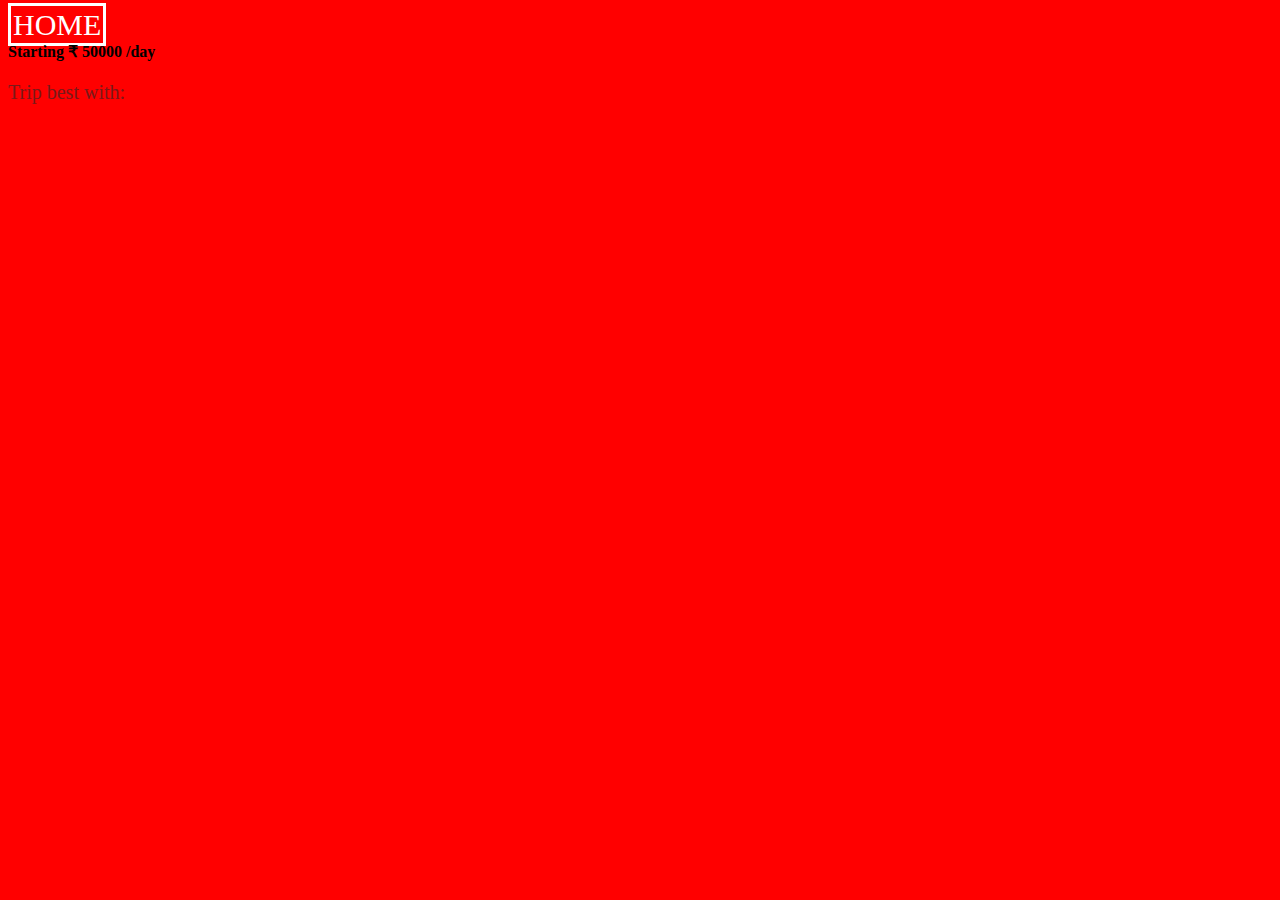
<file: button.html>
<!DOCTYPE html>
<html>
    <head>
        <style>
            body{background-color: red;}
            
            #button{ height: 33px; width: 90px; border: 3px solid rgb(255, 255, 255); background-color: red;
             padding: 2px;text-align: center;font-size: 30px;text-decoration: none; color: white;} 
             #button:hover{ background-color: white;color: red; border-bottom-color: red; margin-top: 40px;}
             .but{ margin-left: 100px; margin-left: 200px;} 
             #inf{ color: rgb(121, 26, 26); font-size: 20px;}
             #inf:hover{color: rgb(88, 24, 24);font-size: 25px; }

        </style>
    </head>
<body>
    
        <div class="byt">
                <a href="#button" id="button">HOME</a>
        </div>
        <div class="mon">
            <b><pstyle="color: black; font-size: 40px;">Starting &#8377 50000 /day</p></b>
        </div>

        <div id="inf">
            <p>Trip best with:<FORTUNER,THAR./p>
        </div>


</body>
</html>
</file>
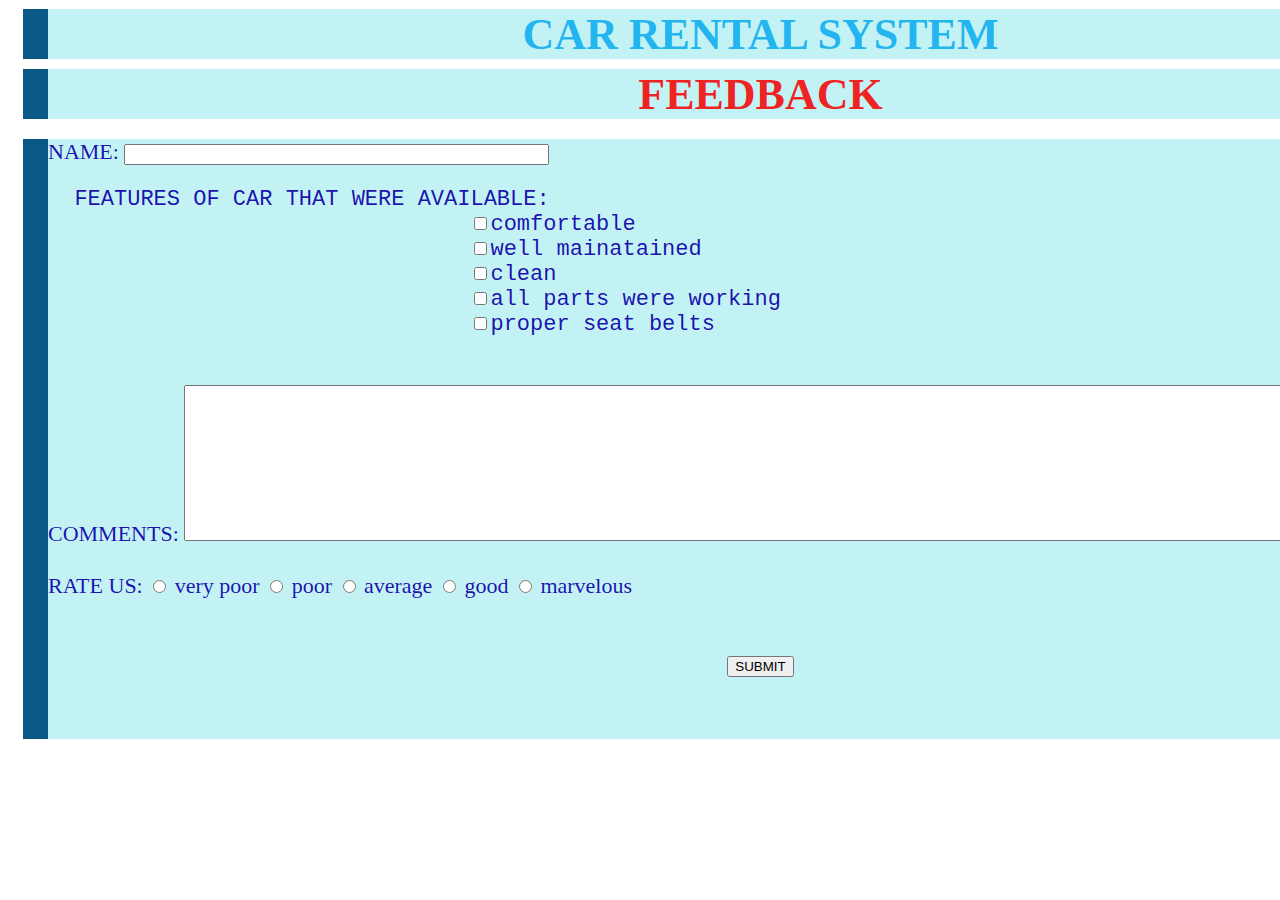
<file: feedback.html>
<!DOCTYPE html>
<html><meta name="viewport" content="width=device-width, initial-scale=1.0">
    <head>
        <title>feedback</title>
            <script>
                function thanks()
                { 
                 
                 if(document.getElementById("t1").value=="")
                {alert("please enter your name");}
                
                alert("THANK YOU FOR  YOUR FEEDBACK");
                 
                }
               


            </script>
        <style>
            .top{ position: relative;background-color:rgba(174, 238, 240, 0.747);text-align: center;border-left:25px solid rgb(10, 88, 133);
            margin-bottom:9px;margin-left: 15px;margin-top:-20px ;font-size: 22px;color: rgba(29, 180, 240, 0.993); height: 50px;width:1425px;
            border-right:25px solid rgb(10, 88, 133);}
            .op
           {position: relative;background-color: rgba(174, 238, 240, 0.747);text-align: center;border-left:25px solid rgb(10, 88, 133);
            margin-bottom:9px;margin-left: 15px;margin-top:-20px ;font-size: 22px;color: rgba(240, 29, 29, 0.993); height: 50px;width:1425px;
            border-right:25px solid rgb(10, 88, 133);}
            .t{
                position: relative;background-color:rgba(174, 238, 240, 0.747);border-left:25px solid rgb(10, 88, 133);
            margin-left: 15px; margin-top:20px ;font-size: 22px;color: rgba(24, 13, 173, 0.993); height: 600px;width:1425px;
            border-right:25px solid rgb(10, 88, 133);
            }
          
        </style>
    </head>
    <body>
        <div class="top">
            <h1>CAR RENTAL SYSTEM</h1>
        </div>
        <div class="op">
                <h1>FEEDBACK</h1>
            </div>
            <div class="t">
                    <label>  NAME:</label>
                    <input type="text" name="name" id="t1" size="50" height="50" /> 
                      
                        <br>
                       
                     <pre> <label> FEATURES OF CAR THAT WERE AVAILABLE: </label>
                                <input type="checkbox" name="com">comfortable
                                <input type="checkbox" name="m">well mainatained
                                <input type="checkbox" name="n">clean
                                <input type="checkbox" name="e">all parts were working
                                <input type="checkbox" name="r">proper seat belts</pre>
                                 <br>
                                <label>COMMENTS:</label> 
                                <textarea rows="10" cols="150"> 
                                  </textarea>
                                  <br> 
                                  <br>
                                  <label>RATE US:</label>
                                     <input type="radio" name="ru" id = "option1" value="a" >  very poor
                                     <input type="radio" name="ru" id = "option2" value="a"> poor
                                     <input type="radio" name="ru" id = "option3" value="a"> average
                                     <input type="radio" name="ru" id = "option4" value="a"> good
                                     <input type="radio" name="ru" id = "option5" value="a"> marvelous
                                     <br>
                                     <br>
                                     <br>
                                   <center>  <button type="button" onclick="thanks()" >SUBMIT </button></center>
         
    
            </div>
                
            

                
        
    </body>
</html>
</file>
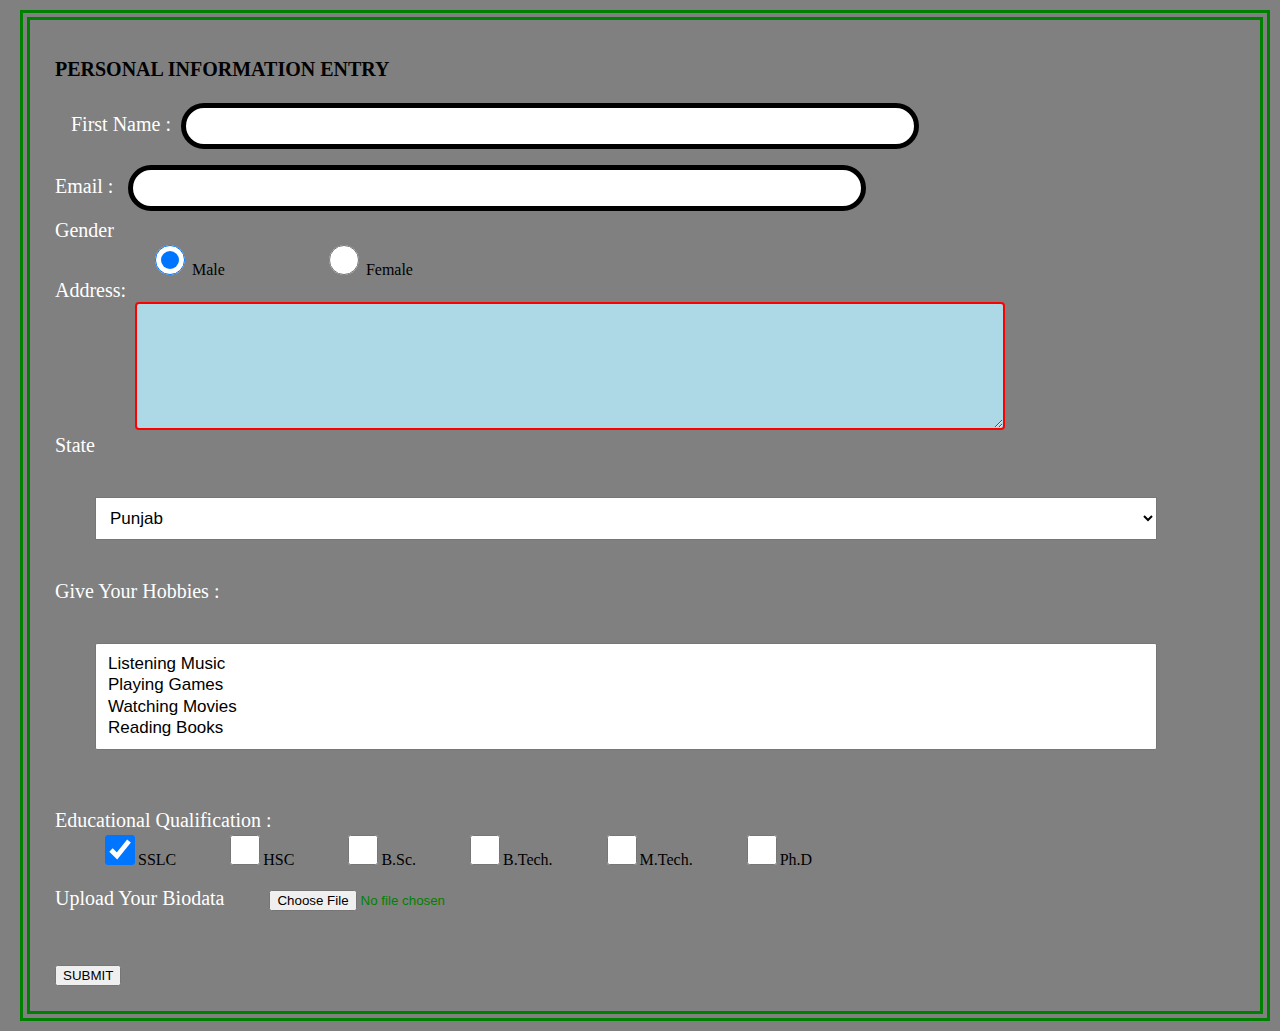
<file: Form200319.html>
<!DOCTYPE html>

<html>
<head>
    <link rel="stylesheet" href="css2.css">
    <script src="jsprog1.js"></script>
</head>

<body>
<h1>PERSONAL INFORMATION ENTRY</h1>

<form>
    <label>First Name :</label><input type="TEXT" name="name"><br>

    <label>Email : </label>  <input type="email" name="mailid"> </br>
    
    <label>Gender </label> <br>
    <input type="radio" name="gender" id = "option1" value="male" checked> Male
    <input type="radio" name="gender" id = "option2" value="female"> Female
    
    <br>
    <label>Address:</label> <br>
    <textarea rows="4" cols="50"> 
    </textarea>  <br>

    <label>State </label><br>
    <select id="state" name="state">
      <option value="Punjab">Punjab</option>
      <option value="Uttar Pradesh">Uttar Pradesh</option>
      <option value="Bihar">Bihar</option>
      <option value="AndraPradesh">Andra Pradesh</option>
    </select> <br>

     <label>Give Your Hobbies : </label>
     <select name="Hobbies" size="4" multiple>
      <option value="Music">Listening Music</option>
      <option value="Games">Playing Games</option>
     <option value="Movies">Watching Movies</option>
     <option value="Books">Reading Books</option>
    </select>
    <br><br>

    <label>Educational Qualification : </label><br>
    <input type="checkbox" checked="checked" name="SSLC">SSLC
    <input type="checkbox" name="HSC">HSC
    <input type="checkbox" name="BSc">B.Sc.
    <input type="checkbox" name="BTech">B.Tech.
    <input type="checkbox" name="MTech">M.Tech.
    <input type="checkbox" name="PhD">Ph.D

     <br><br>
     <label>Upload Your Biodata </label>
     <input type="file" name="fileupload" value="fileupload" id="fileupload">
     </br></br></br></br>

    <button type="button" onclick="myFunction()">SUBMIT </button>
</form>
</body>
</html>
</file>
<file: css2.css>
body 
{
    margin-top: 10px;
    margin-bottom: 10px;
    margin-right: 10px;
    margin-left: 20px;
    background-color: gray ;
    padding: 25px; 
    border: 10px double green;
    background-position: top left; 
    background-size: 15%
}


h1{
    color: black;
    font-weight: bold;
    font-size: 20px;
}


label
{
    font-size: 20px;
    color:white;
}

input[type=text] 
{
    width: 60%;
    padding: 10px;
    margin: 8px 10px;
    font-size: 14px;

    border: 5px solid black;
    border-radius: 50px;

    background-color: white;
    color: black;
}

input[type=email] 
{
    width: 60%;
    padding: 10px;
    margin: 8px 10px;
    font-size: 14px;

    border: 5px solid black;
    border-radius: 50px;

    background-color: white;
    color: black;
}

input[type=submit] {
    color: white
    margin-left: 100px;
    font-size: 25px;
    border-radius: 20px;
    cursor: pointer; 
}

textarea {
    width: 70%;
    height: 100px;
    padding: 12px 20px;
    margin-left: 80px;
    color : white;
    font-size: 14px;
    border: 2px solid red;
    border-radius: 4px;
    background-color: lightblue;
}

select {
    margin: 40px;
    width: 90%;
    padding: 10px 10px;
    font-size: 17px;
    background-color: white;
}

input[type=radio] 
{
    margin-left: 100px;
    height: 30px;
    width:  30px;
}

input[type=checkbox] 
{
    margin-left: 50px;
    height: 30px;
    width:  30px;
}

input[type=file]
{
    margin-left: 40px;
    color : green;
    font-size: 10px white;
}
</file>
